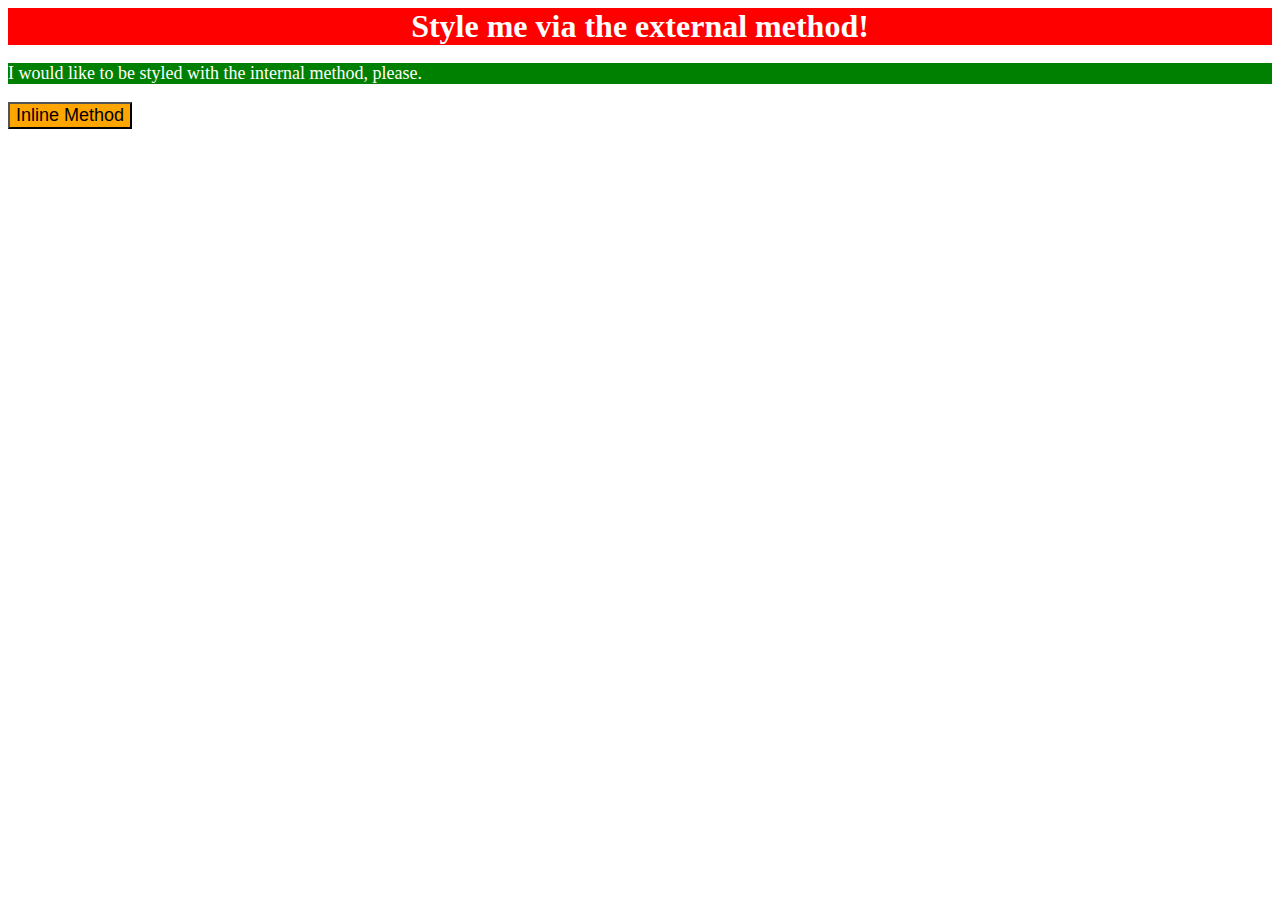
<file: foundations/01-css-methods/index.html>
<!DOCTYPE html>
<html lang="en">
  <head>

    <meta charset="UTF-8">
    <meta http-equiv="X-UA-Compatible" content="IE=edge">
    <meta name="viewport" content="width=device-width, initial-scale=1.0">
    <title>Methods for Adding CSS</title>

    <link rel="stylesheet" href="style.css">

    <style>

      p {
        background-color: green;
        color: white;
        font-size: 18px;
      }

    </style>

  </head>

  <body>

    <div>Style me via the external method!</div>

    <p>I would like to be styled with the internal method, please.</p>

    <button style="background-color: orange; font-size: 18px;">Inline Method</button>

  </body>
</html>
</file>
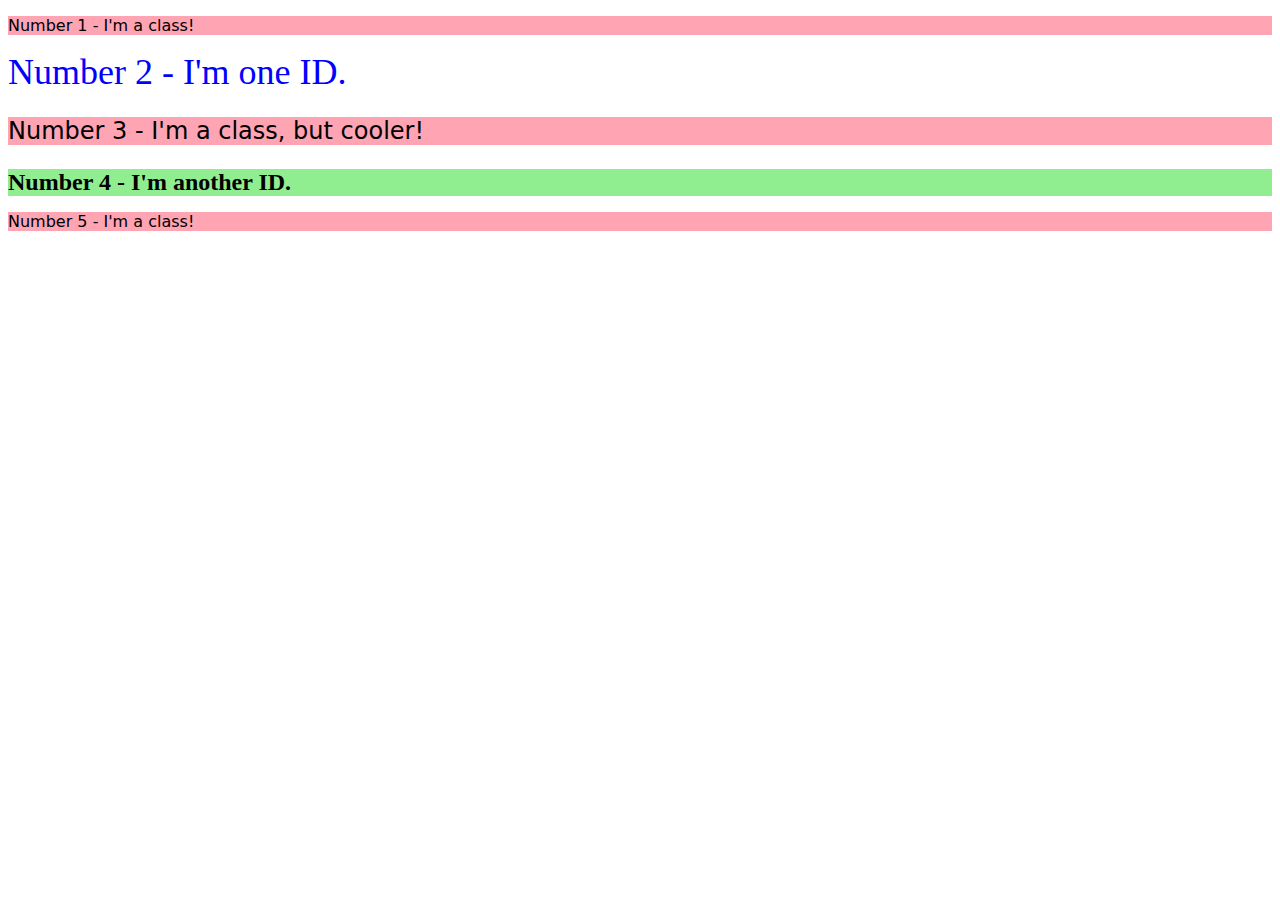
<file: foundations/02-class-id-selectors/index.html>
<!DOCTYPE html>
<html lang="en">
  <head>
    <meta charset="UTF-8">
    <meta http-equiv="X-UA-Compatible" content="IE=edge">
    <meta name="viewport" content="width=device-width, initial-scale=1.0">
    <title>Class and ID Selectors</title>
    <link rel="stylesheet" href="style.css">
  </head>

  <body>

    <p class="odd-elements">Number 1 - I'm a class!</p>

    <div id="second-element">Number 2 - I'm one ID.</div>

    <p class="odd-elements adjust-font-size">Number 3 - I'm a class, but cooler!</p>

    <div id="fourth-element" class="adjust-font-size">Number 4 - I'm another ID.</div>

    <p class="odd-elements">Number 5 - I'm a class!</p>

  </body>

</html>
</file>
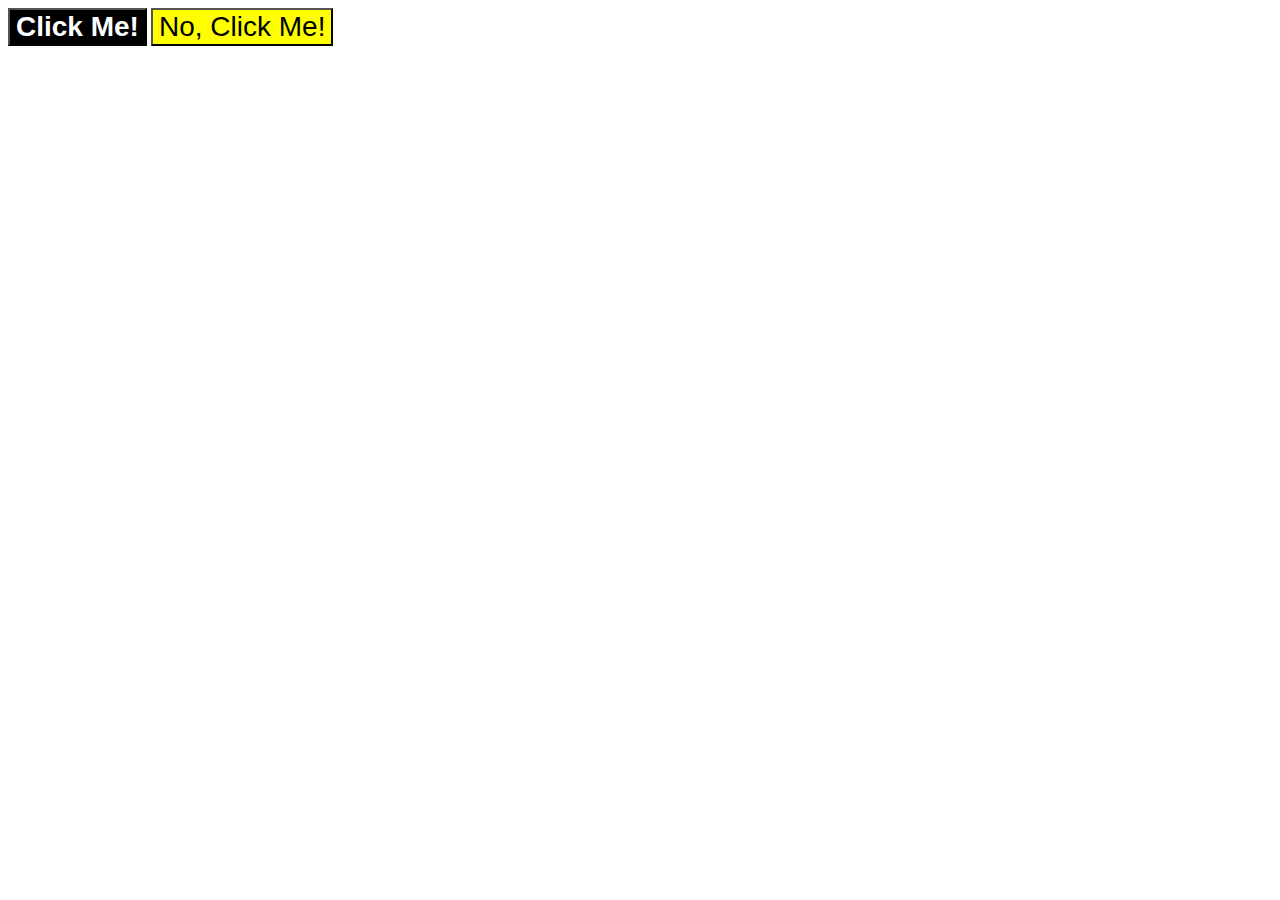
<file: foundations/03-grouping-selectors/index.html>
<!DOCTYPE html>
<html lang="en">
  <head>
    <meta charset="UTF-8">
    <meta http-equiv="X-UA-Compatible" content="IE=edge">
    <meta name="viewport" content="width=device-width, initial-scale=1.0">
    <title>Grouping Selectors</title>
    <link rel="stylesheet" href="style.css">
  </head>
  <body>

    <button class="button1">Click Me!</button>

    <button class="button2">No, Click Me!</button>

  </body>
</html>
</file>
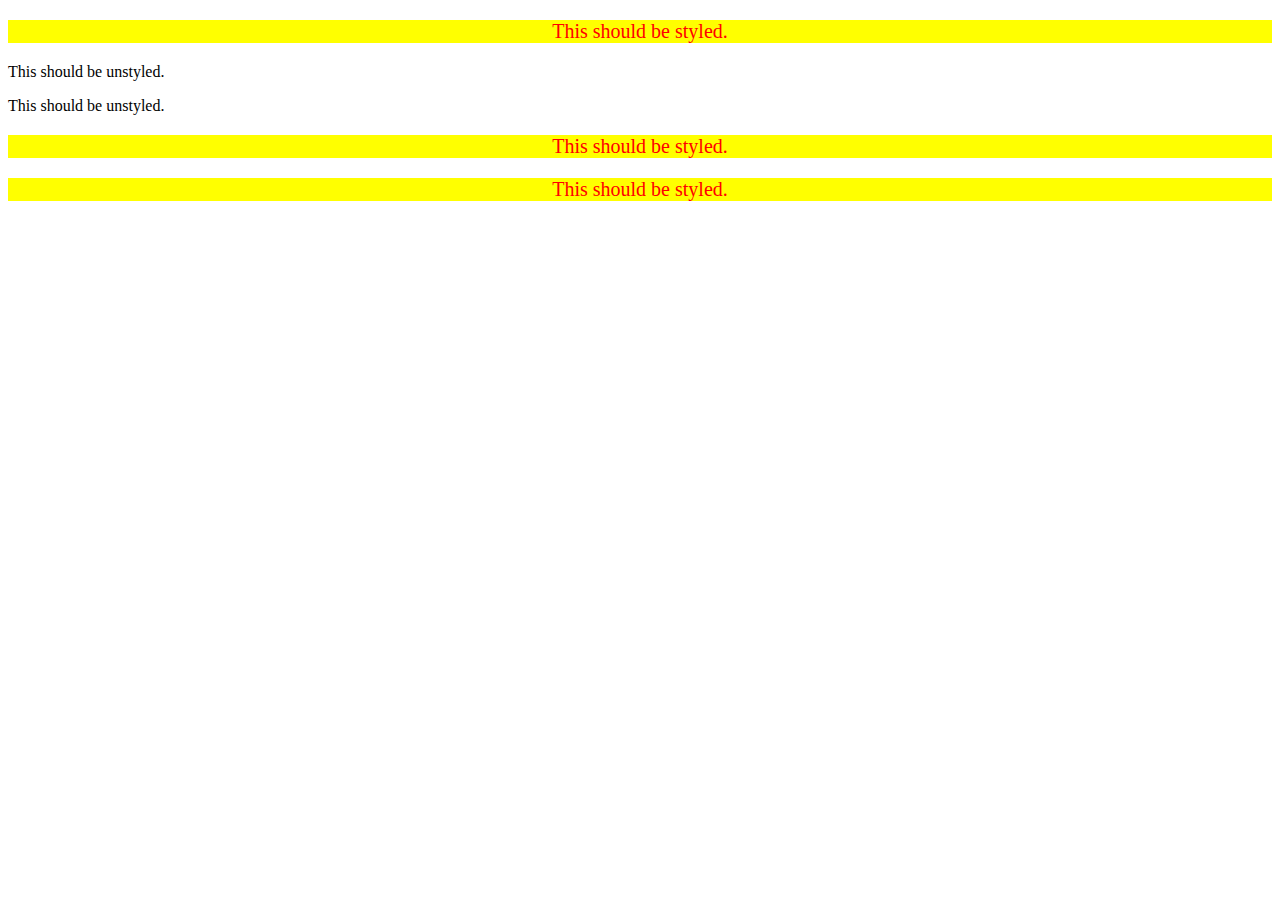
<file: foundations/05-descendant-combinator/index.html>
<!DOCTYPE html>
<html lang="en">
  <head>
    <meta charset="UTF-8">
    <meta http-equiv="X-UA-Compatible" content="IE=edge">
    <meta name="viewport" content="width=device-width, initial-scale=1.0">
    <title>Descendant Combinator</title>
    <link rel="stylesheet" href="style.css">
  </head>

  <body>

    <div class="container">
      <p class="text">This should be styled.</p>
    </div>

    <p class="text">This should be unstyled.</p>
    <p class="text">This should be unstyled.</p>
    
    <div class="container">
      <p class="text">This should be styled.</p>
      <p class="text">This should be styled.</p>
    </div>

  </body>

</html>
</file>
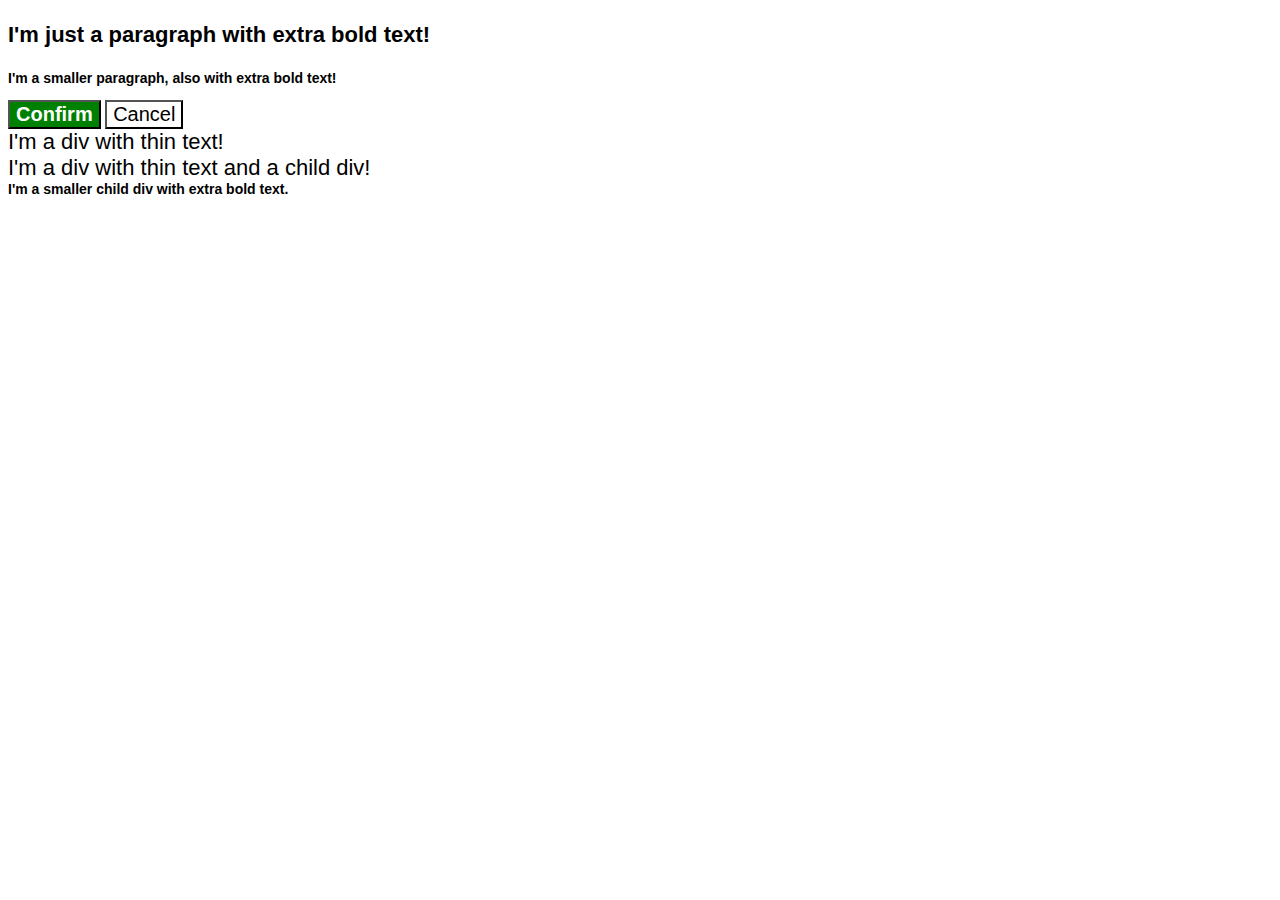
<file: foundations/06-cascade-fix/index.html>
<!DOCTYPE html>
<html lang="en">

<head>
  <meta charset="UTF-8">
  <meta http-equiv="X-UA-Compatible" content="IE=edge">
  <meta name="viewport" content="width=device-width, initial-scale=1.0">
  <title>Fix the Cascade</title>
  <link rel="stylesheet" href="style.css">
</head>

<body>

  <p class="para">I'm just a paragraph with extra bold text!</p>
  <p class="para small-para">I'm a smaller paragraph, also with extra bold text!</p>

  <button id="confirm-button" class="button confirm">Confirm</button>
  <button id="cancel-button" class="button cancel">Cancel</button>

  <div class="text">I'm a div with thin text!</div>
  <div class="text">I'm a div with thin text and a child div!
    <div class="text child">I'm a smaller child div with extra bold text.</div>
  </div>

</body>

</html>
</file>
<file: foundations/01-css-methods/style.css>
div {
    background-color: red;
    color: white;
    font-size: 32px;
    text-align: center;
    font-weight: bold;
}
</file>
<file: foundations/02-class-id-selectors/style.css>
.odd-elements {
    background-color: rgb(255, 164, 179);
    font-family: Verdana, "DejaVu Sans", sans-serif;
}

#second-element {
    color: blue;
    font-size: 36px;
}

.adjust-font-size {
    font-size: 24px;
}

#fourth-element {
    background-color: lightgreen;
    font-weight: bold;
}
</file>
<file: foundations/03-grouping-selectors/style.css>
.button1, .button2 {
    font-size: 28px;
    font-family: Helvetica, "Times New Roman", sans-serif;
}

.button1 {
    background-color: black;
    color: white;
    font-weight: bold;
}

.button2 {
    background-color: yellow;
}
</file>
<file: foundations/05-descendant-combinator/style.css>
.container p {
    background-color: yellow;
    color: red;
    font-size: 20px;
    text-align: center;
}
</file>
<file: foundations/06-cascade-fix/style.css>
body {
  font-family: Arial, Helvetica, sans-serif;
}

.para,
.small-para {
  color: hsl(0, 0%, 0%);
  font-weight: 800;
}

.para {
  font-size: 22px;
}

.small-para {
  font-size: 14px;
  font-weight: 800;
}

.button {
  background-color: rgb(255, 255, 255);
  color: rgb(0, 0, 0);
  font-size: 20px;
}

.confirm {
  background: green;
  color: white;
  font-weight: bold;
} 

.child.text {
  color: rgb(0, 0, 0);
  font-weight: 800;
  font-size: 14px;
}

div.text {
  color: rgb(0, 0, 0);
  font-size: 22px;
  font-weight: 100;
}
</file>
